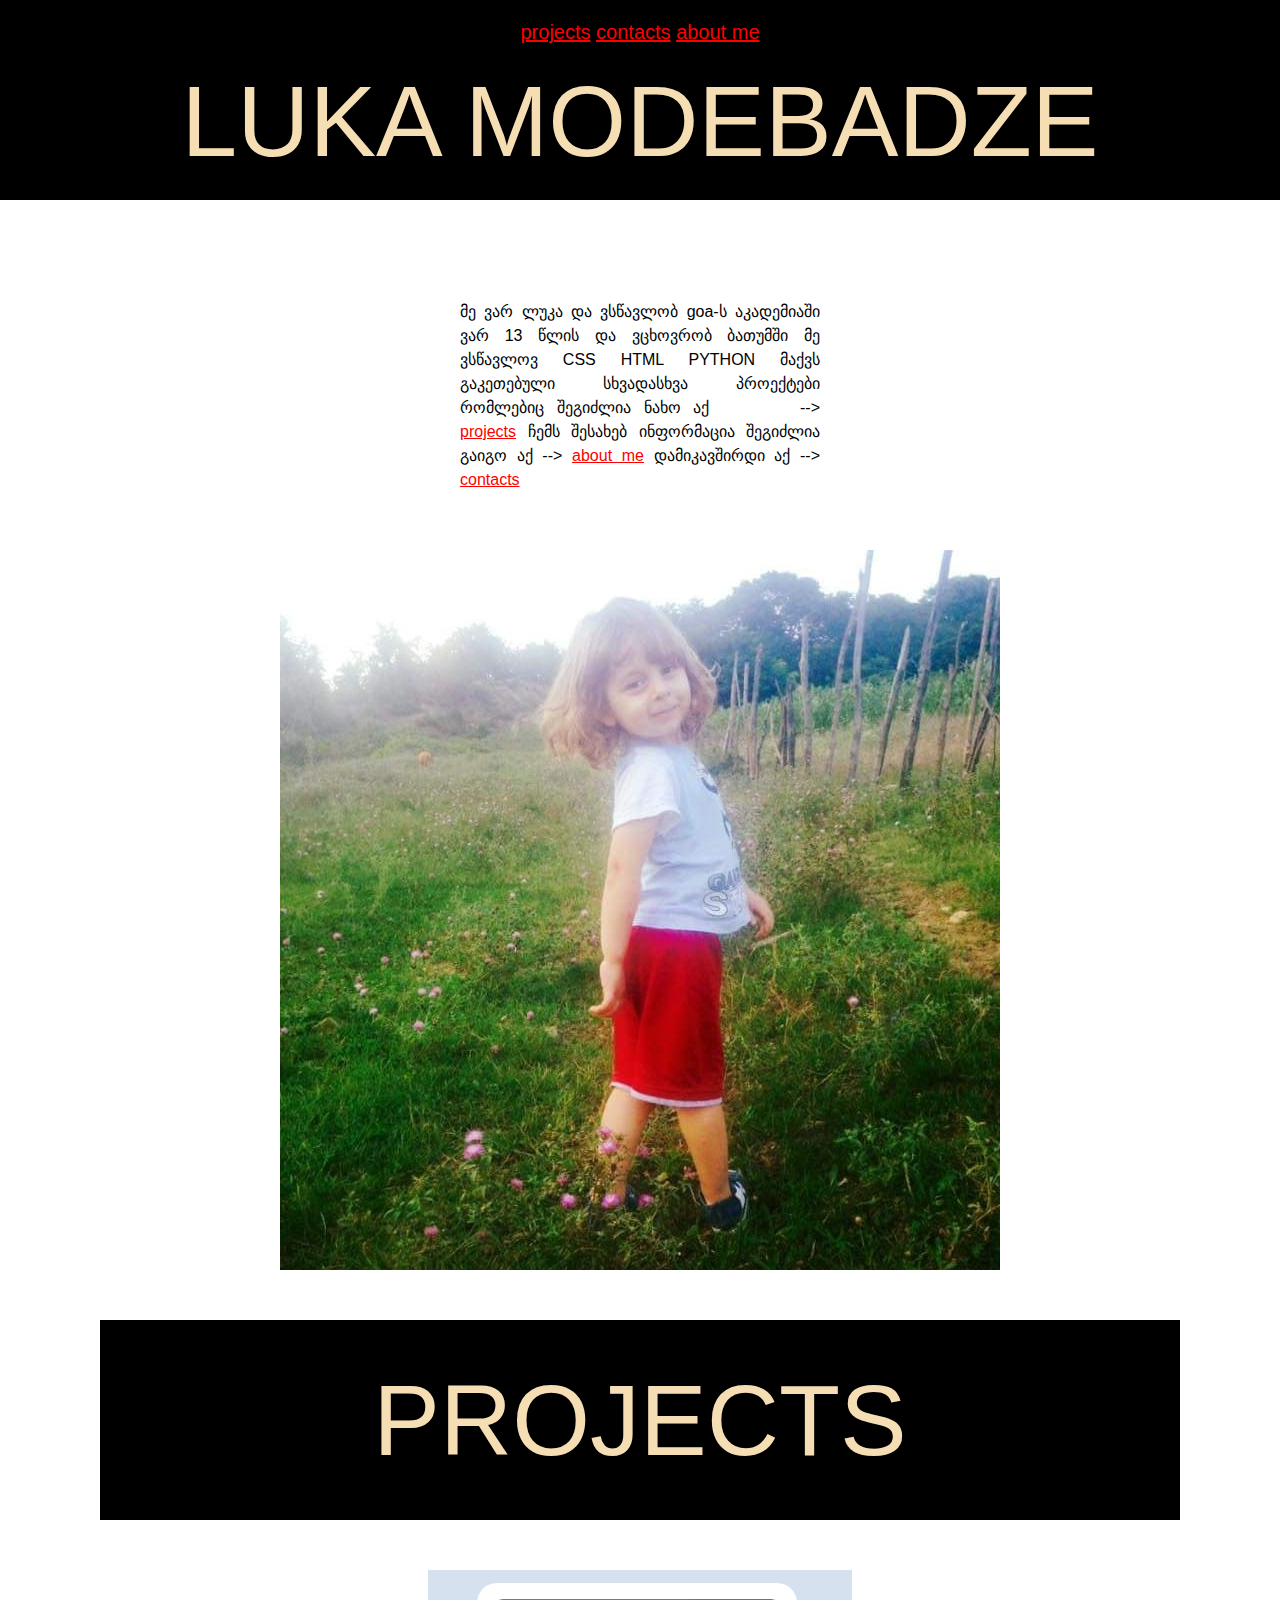
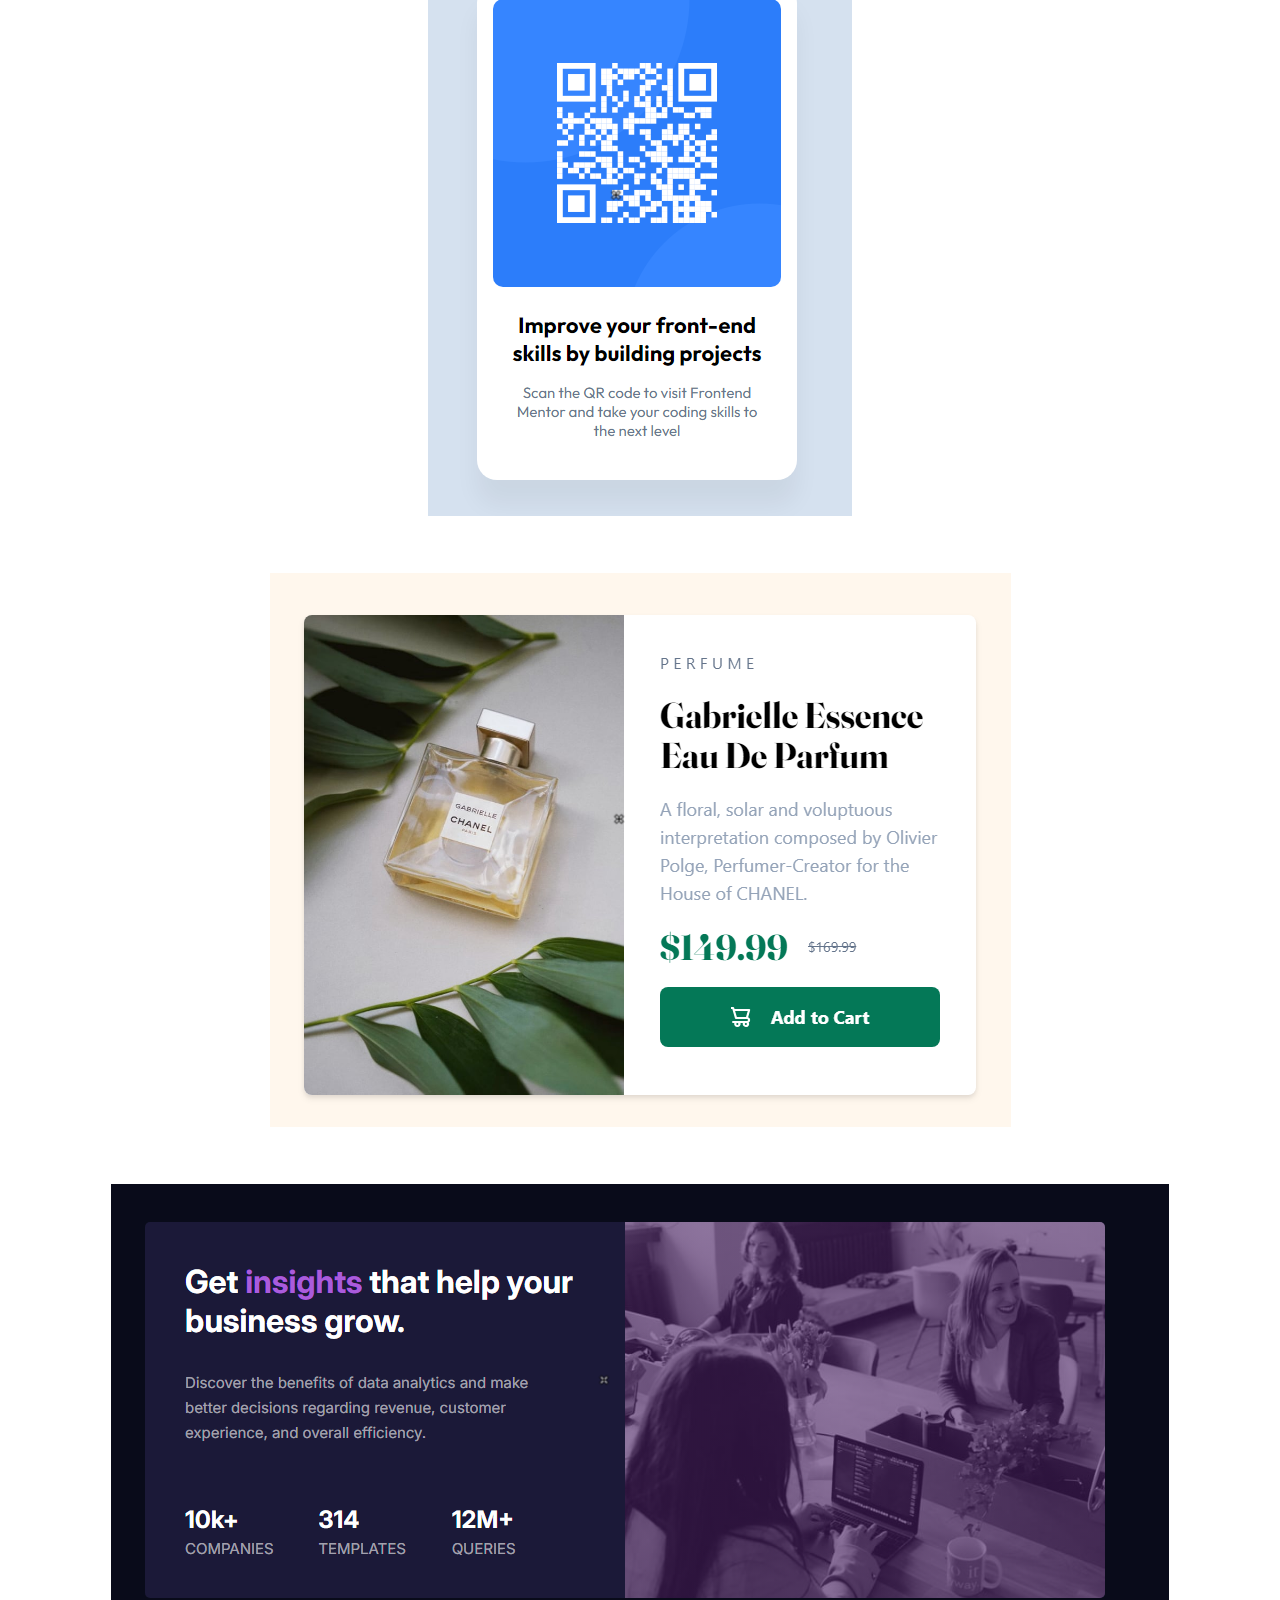
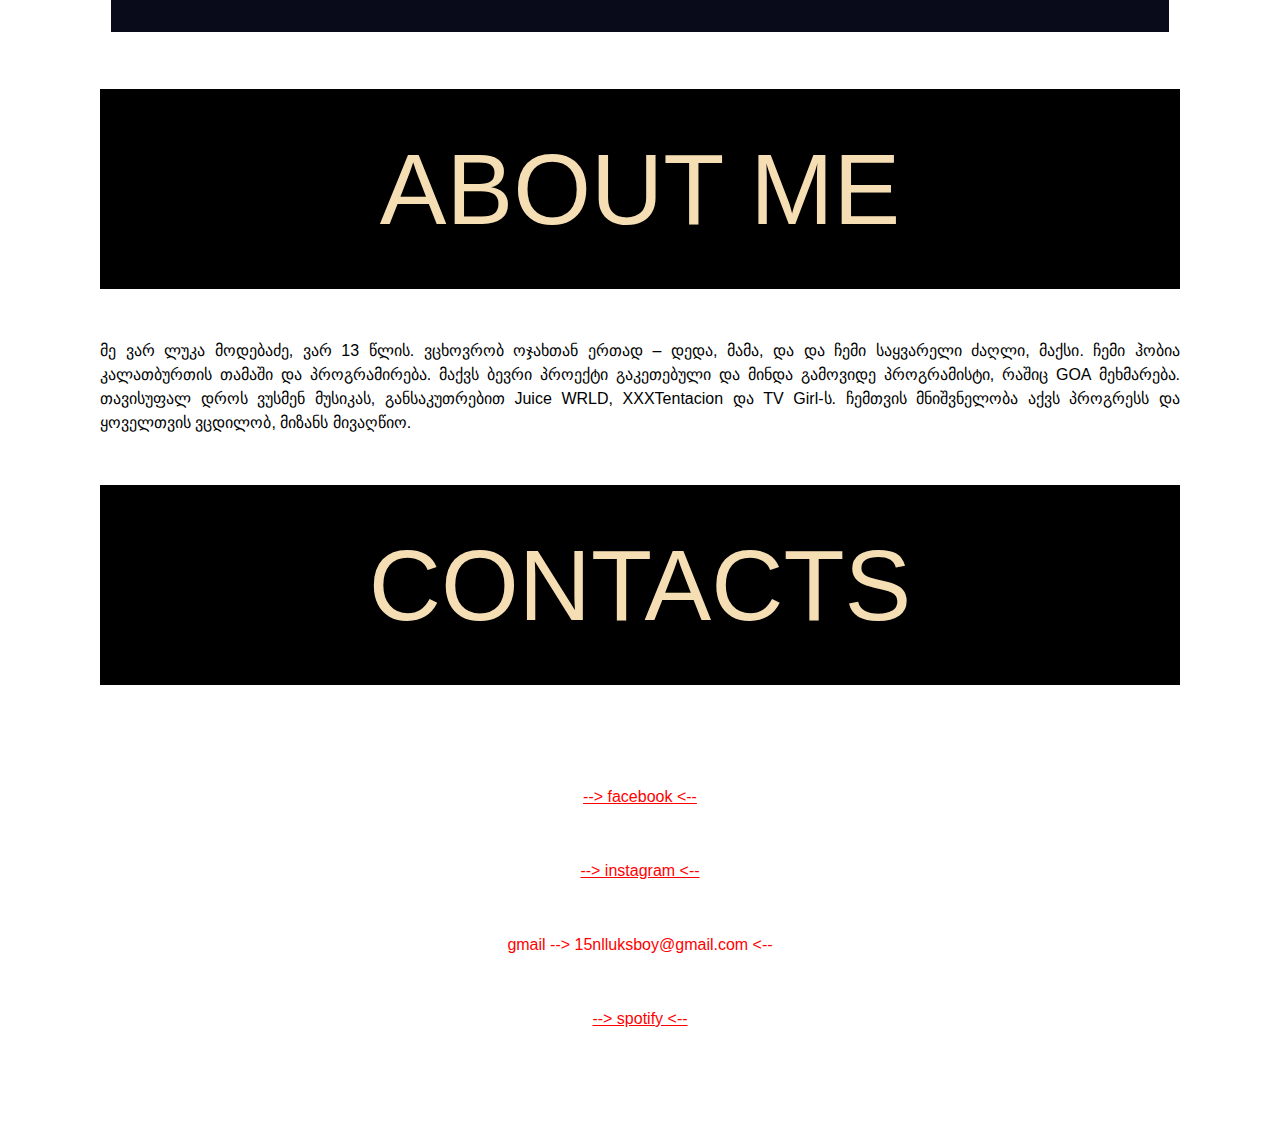
<file: aboutme/index.html>
<!DOCTYPE html>
<html lang="en">
<head>
    <meta charset="UTF-8">
    <meta name="viewport" content="width=device-width, initial-scale=1.0">
    <title>home</title>
    <link rel="stylesheet" href="./style.css">
</head>
<body>
    <header>
        <nav>
            <a href="#projectsP">projects</a>
            <a href="#contactsP">contacts</a>
            <a href="#mainP1">about me</a>
        </nav>
    
        <p style="font-size: 100px;" id="">LUKA MODEBADZE</p>
        
        
    </header>



    <main>
        <div id="mainP"><p>მე ვარ ლუკა და ვსწავლობ goa-ს აკადემიაში ვარ 13 წლის და ვცხოვრობ ბათუმში მე ვსწავლოვ CSS HTML PYTHON მაქვს გაკეთებული სხვადასხვა პროექტები რომლებიც შეგიძლია  ნახო აქ    <span>blank121</span>  --> <a href="#projects">projects</a> ჩემს შესახებ ინფორმაცია შეგიძლია გაიგო აქ --> <a href="#aboutmeP">about me</a> დამიკავშირდი აქ --> <a href="#contactsP  " >contacts</a></p></div>
        <img src="./452074228_410398392034011_4676235559123640818_n (1).jpg" alt="my foto">

        <p style="font-size: 100px;" id="projectsP">PROJECTS</p>


        <div id="projects"><img src="./image.png" alt=""></div>
        <div id="projects"><img src="./image copy.png" alt=""></div>
        <div id="projects"><img src="./image copy 2.png" alt=""></div>


        <p style="font-size: 100px;" id="aboutmeP">ABOUT ME</p>


        <div id="mainP1">
            <p>მე ვარ ლუკა მოდებაძე, ვარ 13 წლის. ვცხოვრობ ოჯახთან ერთად – დედა, მამა, და და ჩემი საყვარელი ძაღლი, მაქსი. ჩემი ჰობია კალათბურთის თამაში და პროგრამირება. მაქვს ბევრი პროექტი გაკეთებული და მინდა გამოვიდე პროგრამისტი, რაშიც GOA მეხმარება. თავისუფალ დროს ვუსმენ მუსიკას, განსაკუთრებით Juice WRLD, XXXTentacion და TV Girl-ს. ჩემთვის მნიშვნელობა აქვს პროგრესს და ყოველთვის ვცდილობ, მიზანს მივაღწიო.</p>
        </div>


        <p style="font-size: 100px;" id="contactsP">CONTACTS</p>
    </main>
    <footer>
                                                                                
        <a href="https://www.facebook.com/profile.php?id=100091915597975">--> facebook <--</a>
        <a href="https://www.instagram.com/lukathewrld/?__pwa=1">--> instagram <--</a>
        <a>gmail --> 15nlluksboy@gmail.com  <--</a>
        <a href="https://open.spotify.com/user/31ob7ofuodkfexdj3hplbjbzej7u?si=d44b439437064c33"> --> spotify <--</a>



        
    </footer>


    <script src="./script.js"></script>
</body>
</html>
</file>
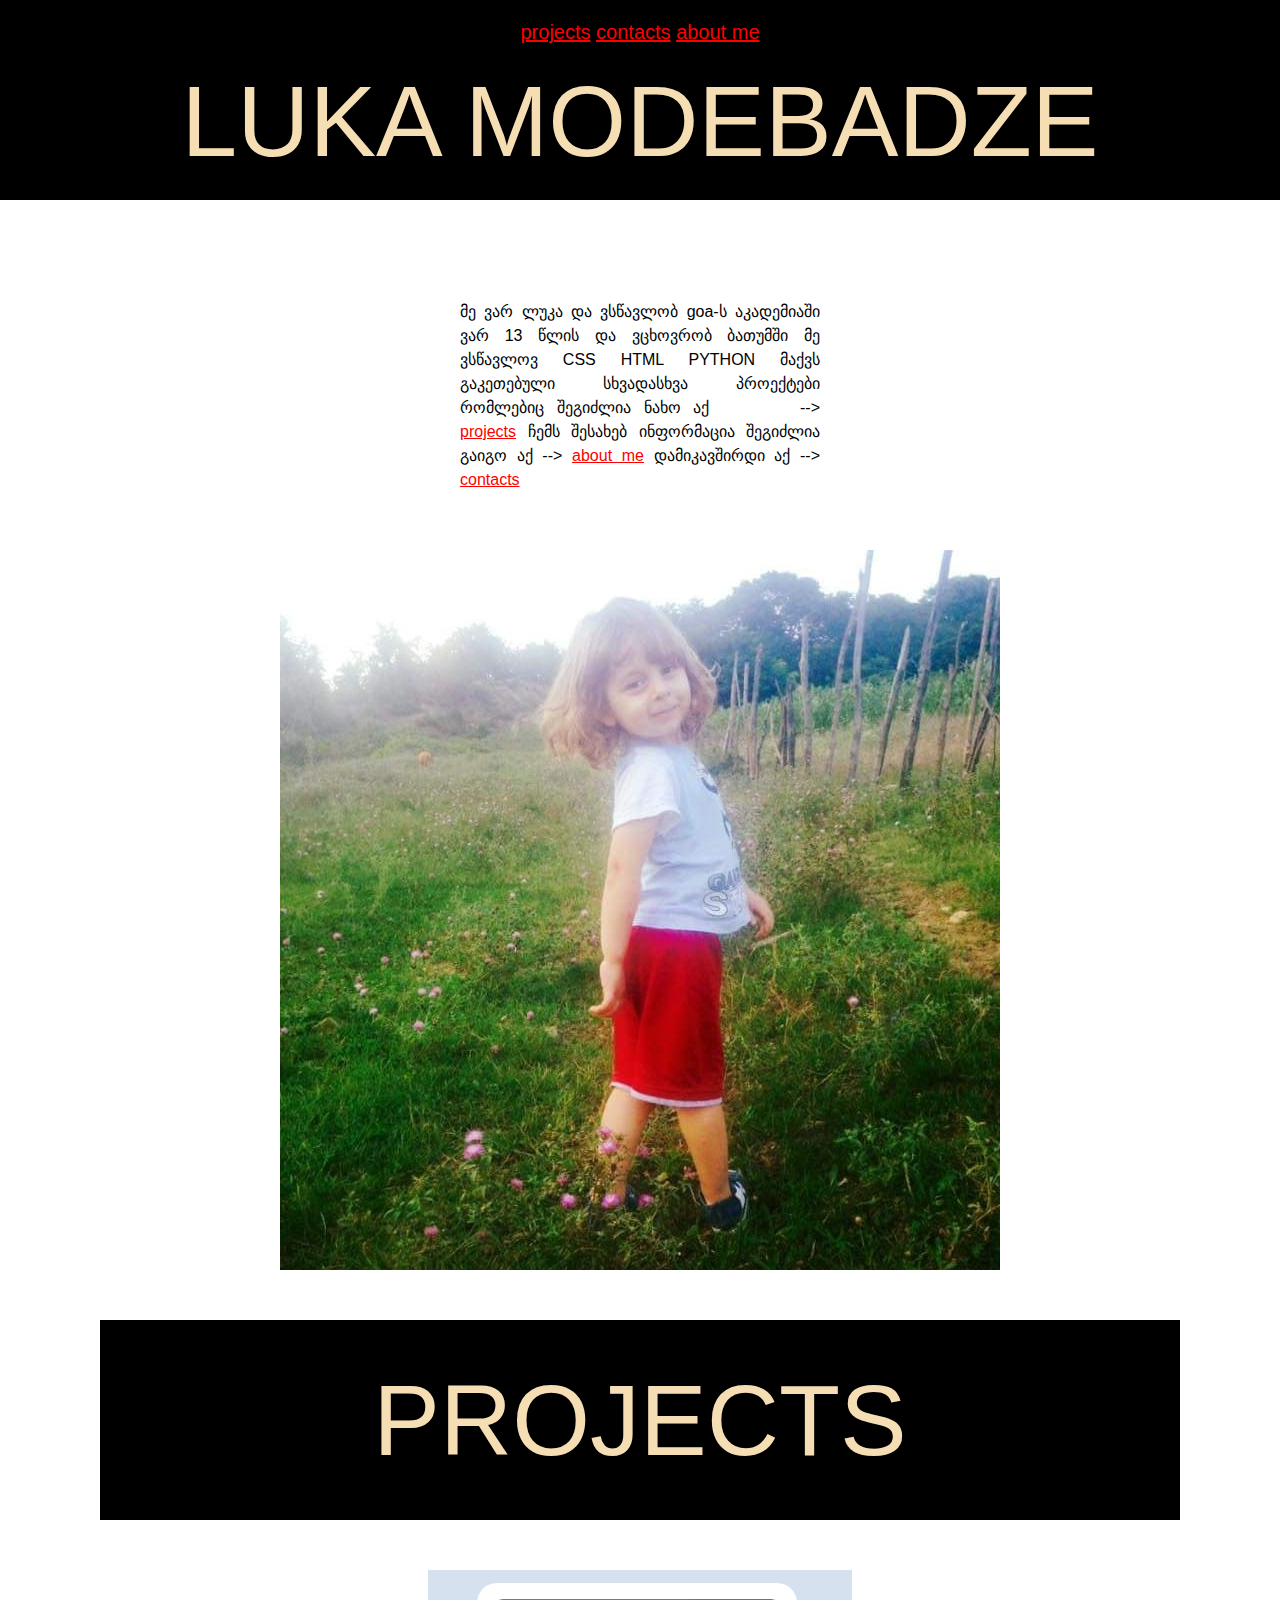
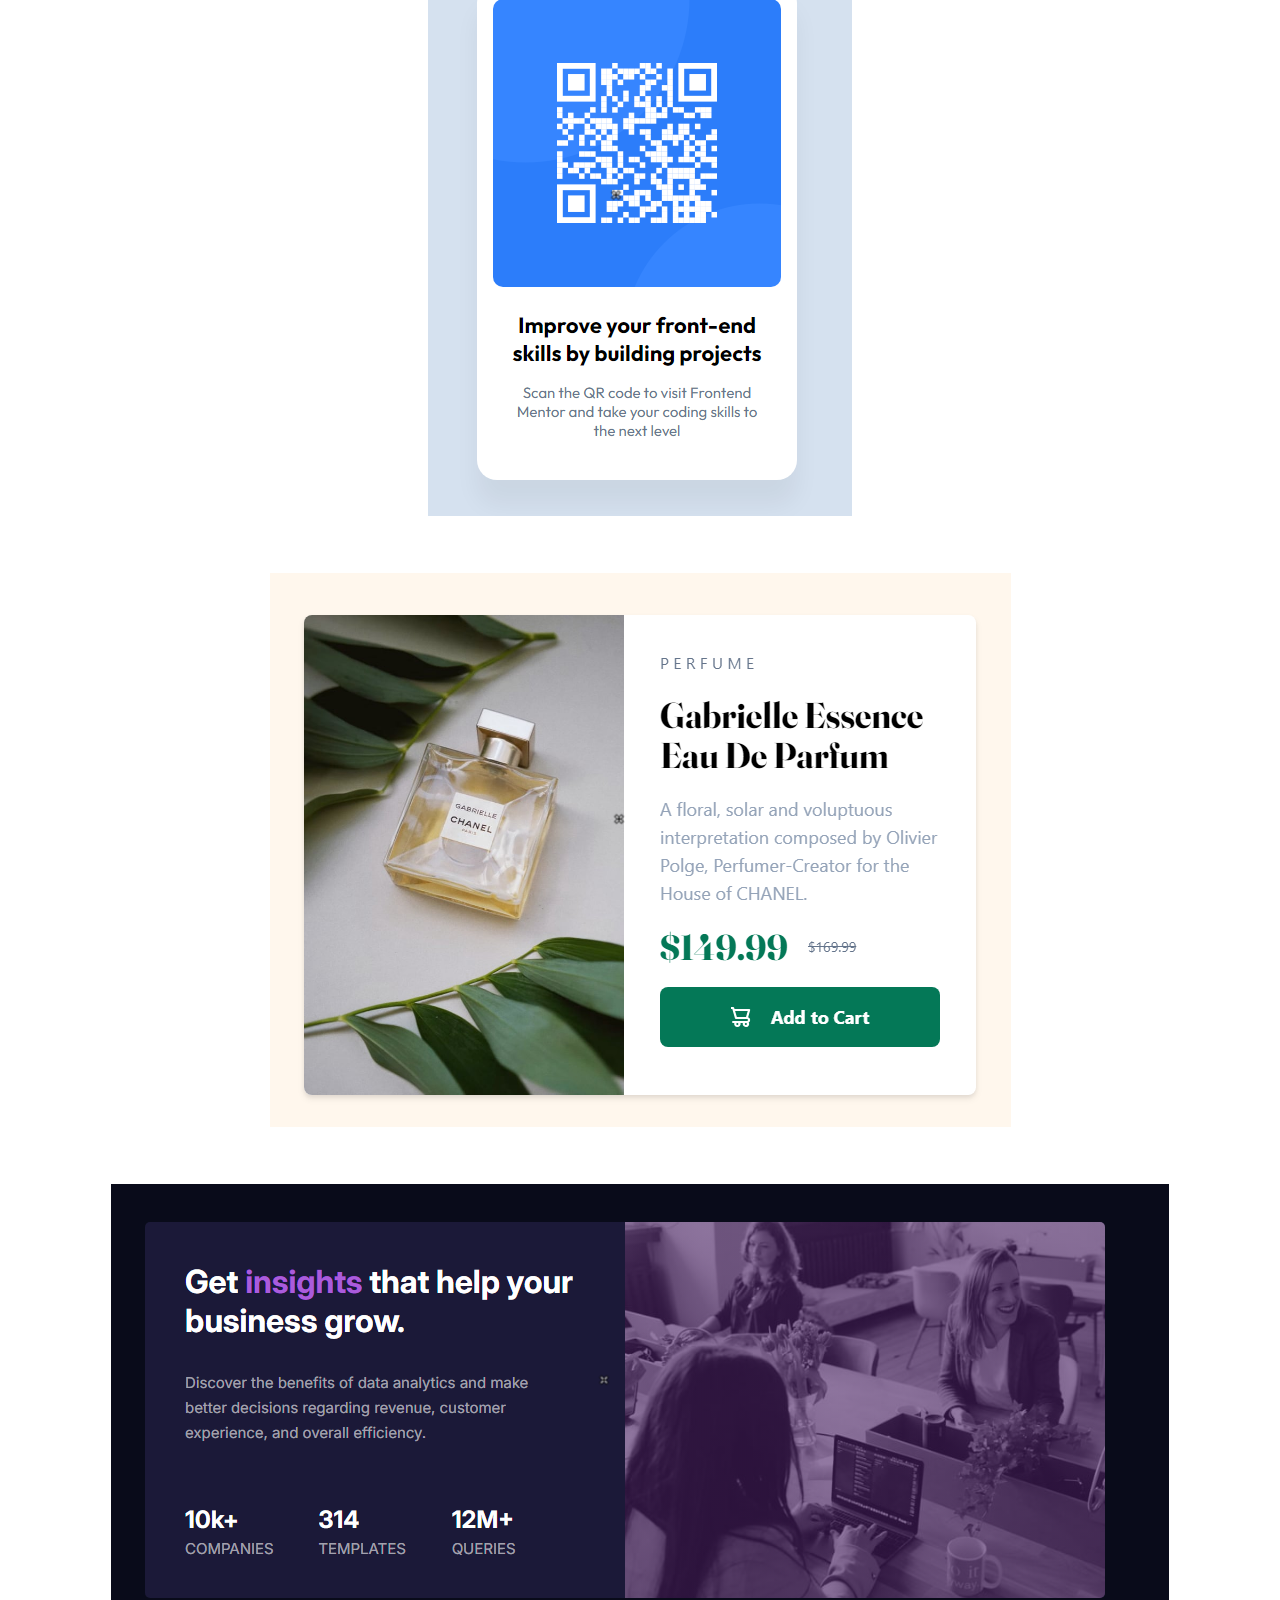
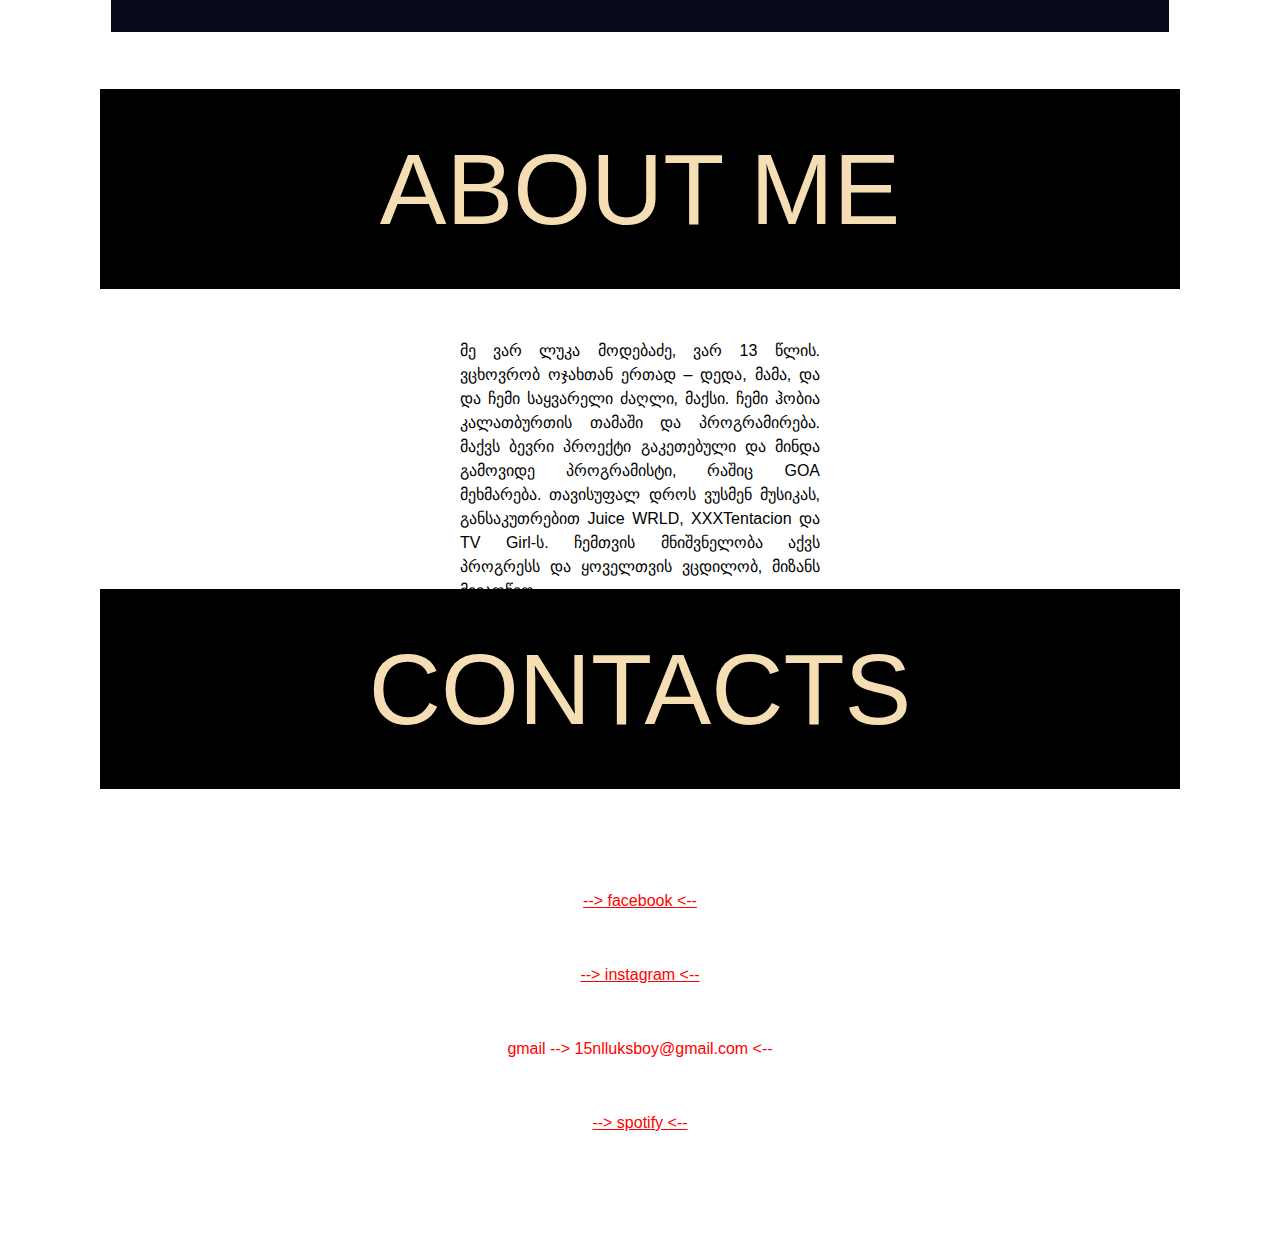
<file: pchome.html>
<!DOCTYPE html>
<html lang="en">
<head>
    <meta charset="UTF-8">
    <meta name="viewport" content="width=device-width, initial-scale=1.0">
    <title>home</title>
    <link rel="stylesheet" href="./style.css">
</head>
<body>
    <header>
        <nav>
            <a href="#projectsP">projects</a>
            <a href="#contactsP">contacts</a>
            <a href="#mainP1">about me</a>
        </nav>
    
        <p style="font-size: 100px;" id="">LUKA MODEBADZE</p>

    </header>



    <main>
        <div id="mainP"><p>მე ვარ ლუკა და ვსწავლობ goa-ს აკადემიაში ვარ 13 წლის და ვცხოვრობ ბათუმში მე ვსწავლოვ CSS HTML PYTHON მაქვს გაკეთებული სხვადასხვა პროექტები რომლებიც შეგიძლია  ნახო აქ    <span>blank121</span>  --> <a href="#projects">projects</a> ჩემს შესახებ ინფორმაცია შეგიძლია გაიგო აქ --> <a href="#aboutmeP">about me</a> დამიკავშირდი აქ --> <a href="#contactsP  " >contacts</a></p></div>
        <img src="./452074228_410398392034011_4676235559123640818_n (1).jpg" alt="my foto">

        <p style="font-size: 100px;" id="projectsP">PROJECTS</p>


        <div id="projects"><img src="./image.png" alt=""></div>
        <div id="projects"><img src="./image copy.png" alt=""></div>
        <div id="projects"><img src="./image copy 2.png" alt=""></div>


        <p style="font-size: 100px;" id="aboutmeP">ABOUT ME</p>


        <div id="mainP1">
            <p>მე ვარ ლუკა მოდებაძე, ვარ 13 წლის. ვცხოვრობ ოჯახთან ერთად – დედა, მამა, და და ჩემი საყვარელი ძაღლი, მაქსი. ჩემი ჰობია კალათბურთის თამაში და პროგრამირება. მაქვს ბევრი პროექტი გაკეთებული და მინდა გამოვიდე პროგრამისტი, რაშიც GOA მეხმარება. თავისუფალ დროს ვუსმენ მუსიკას, განსაკუთრებით Juice WRLD, XXXTentacion და TV Girl-ს. ჩემთვის მნიშვნელობა აქვს პროგრესს და ყოველთვის ვცდილობ, მიზანს მივაღწიო.</p>
        </div>


        <p style="font-size: 100px;" id="contactsP">CONTACTS</p>
    </main>
    <footer>
                                                                                
        <a href="https://www.facebook.com/profile.php?id=100091915597975">--> facebook <--</a>
        <a href="https://www.instagram.com/lukathewrld/?__pwa=1">--> instagram <--</a>
        <a>gmail --> 15nlluksboy@gmail.com  <--</a>
        <a href="https://open.spotify.com/user/31ob7ofuodkfexdj3hplbjbzej7u?si=d44b439437064c33"> --> spotify <--</a>



        
    </footer>
</body>
</html>
</file>
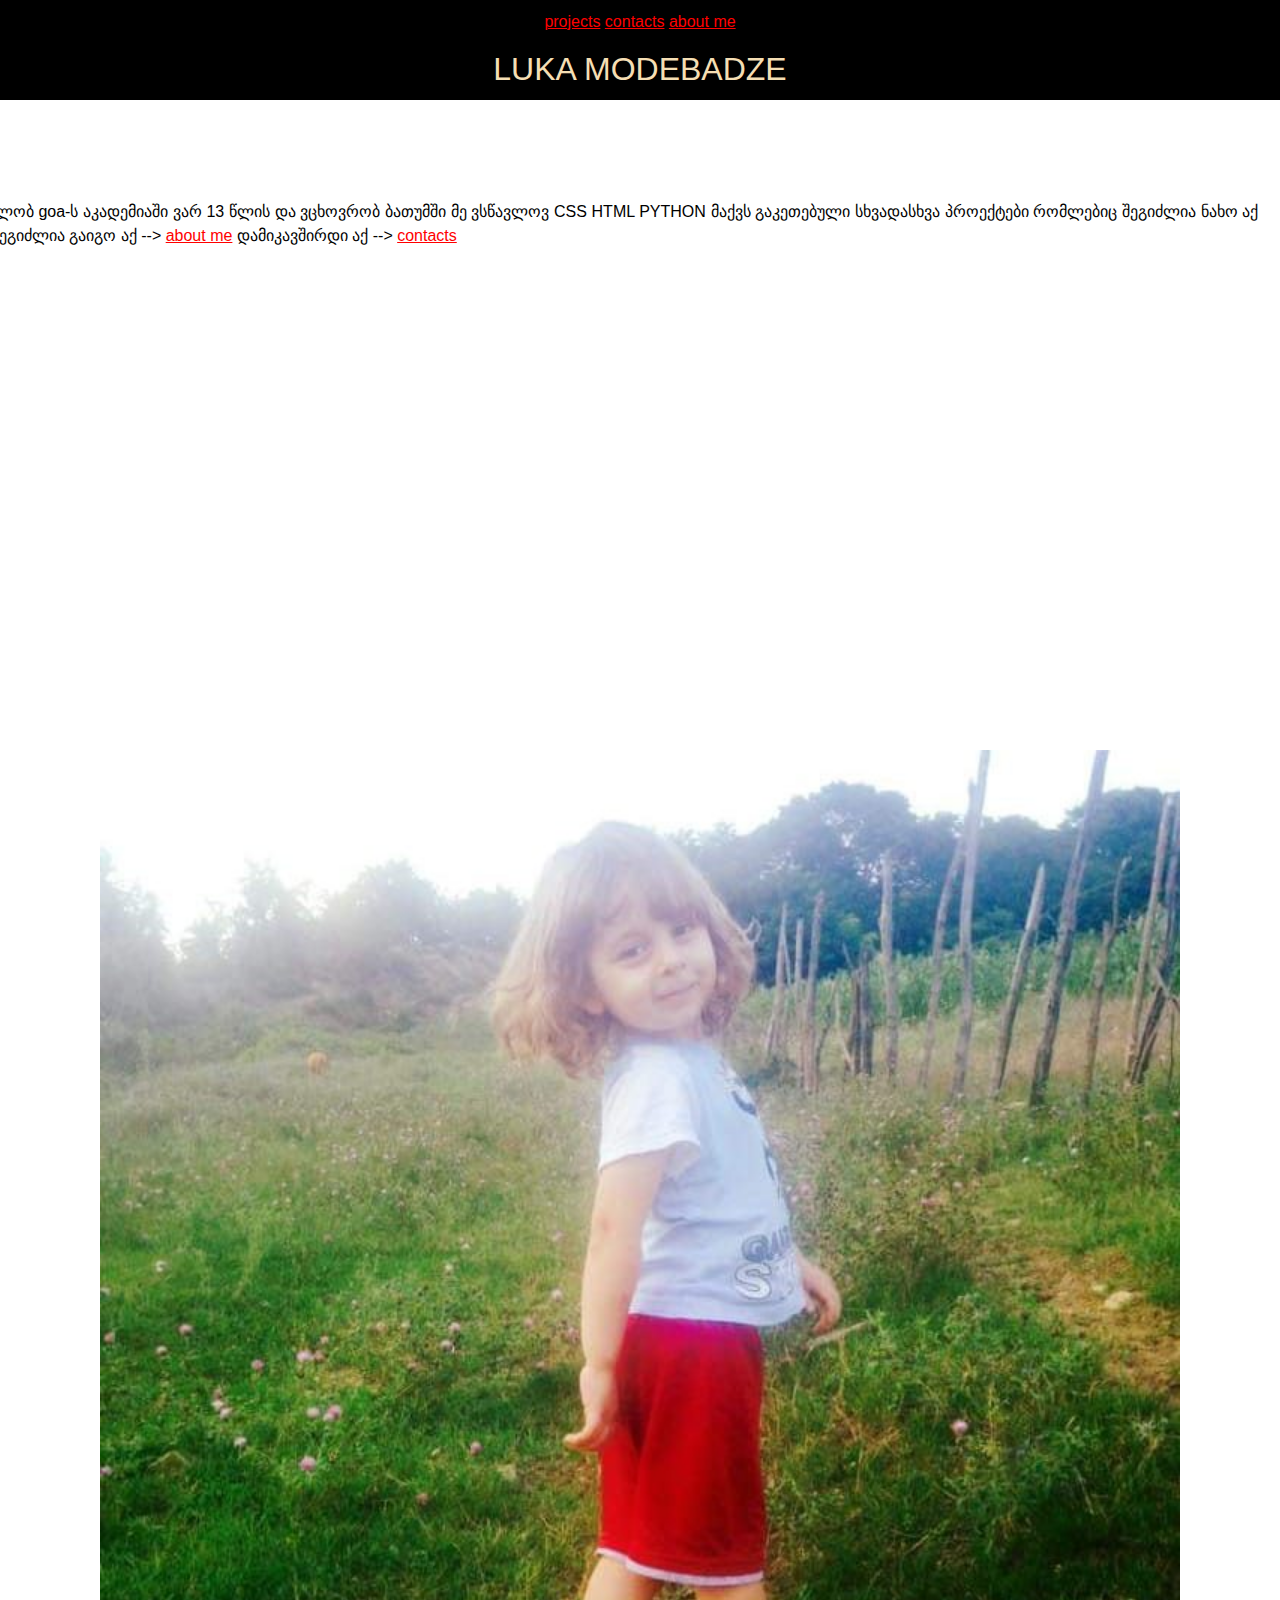
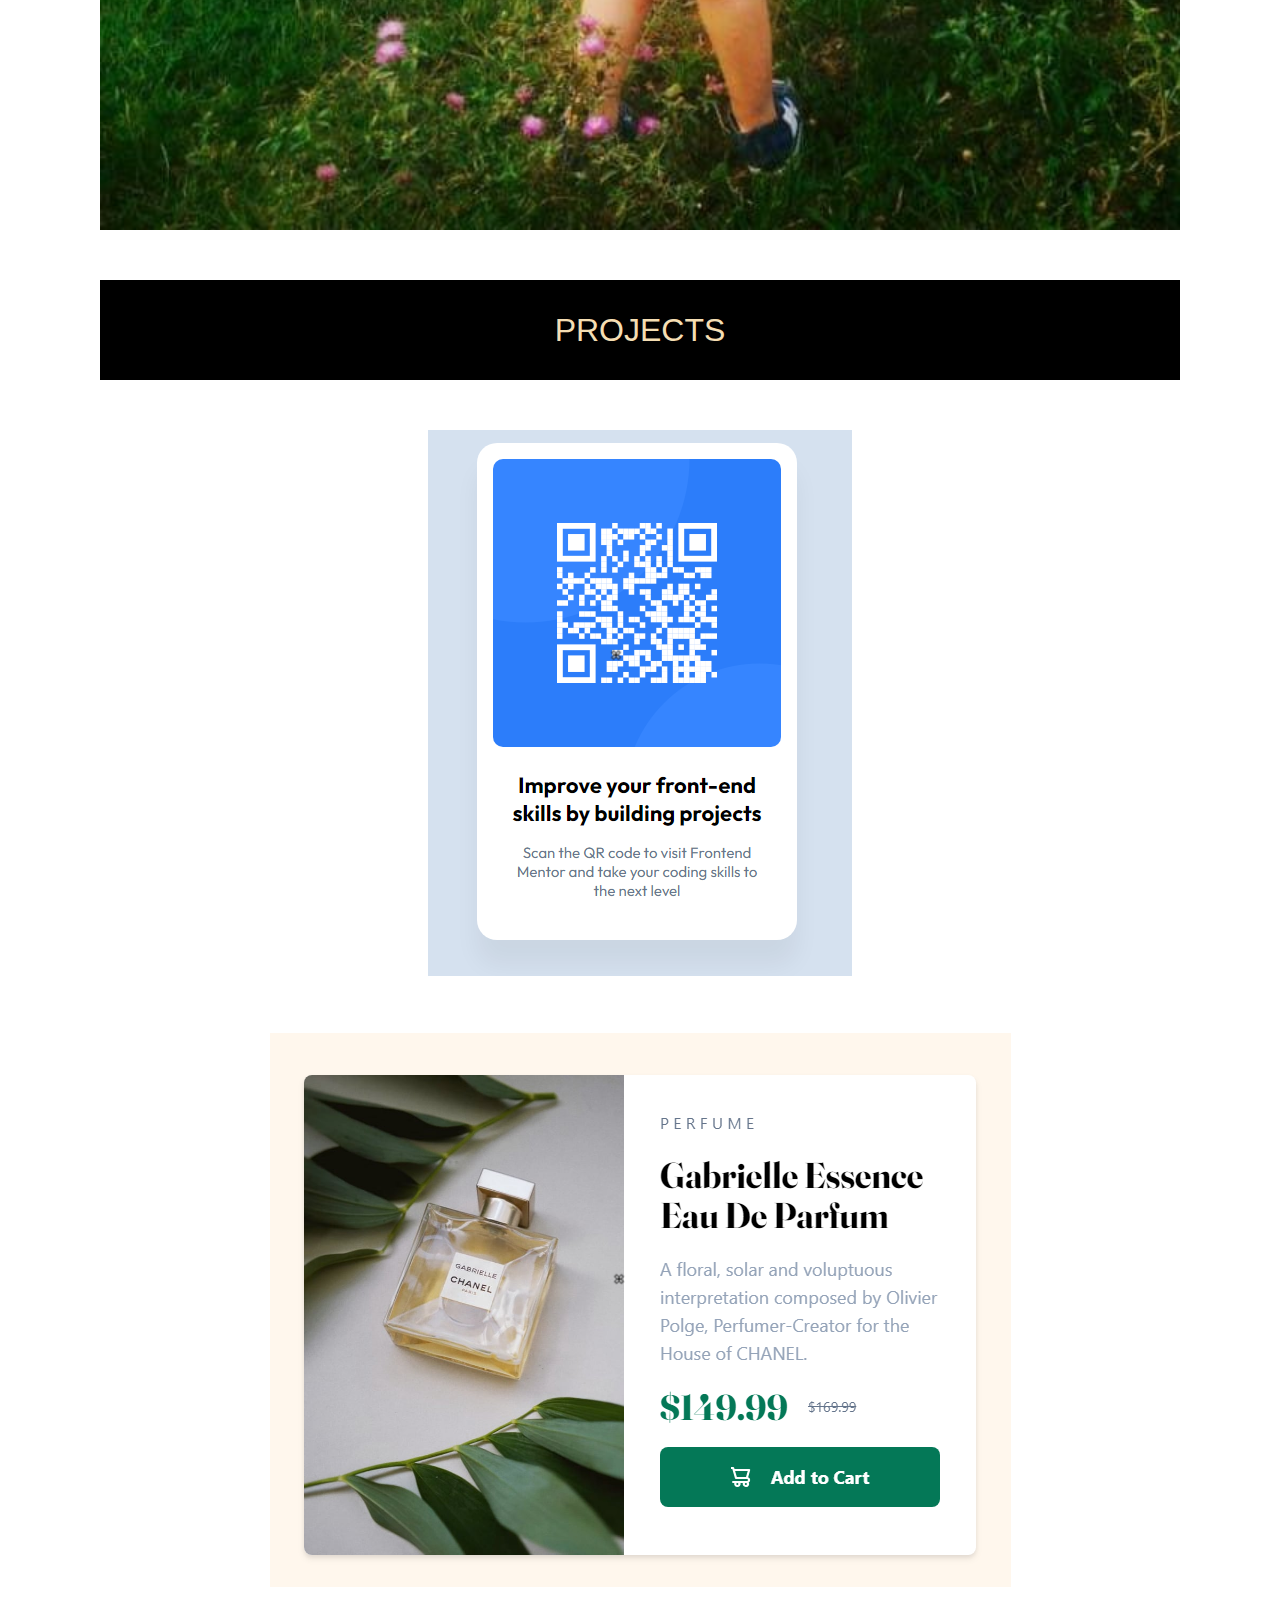
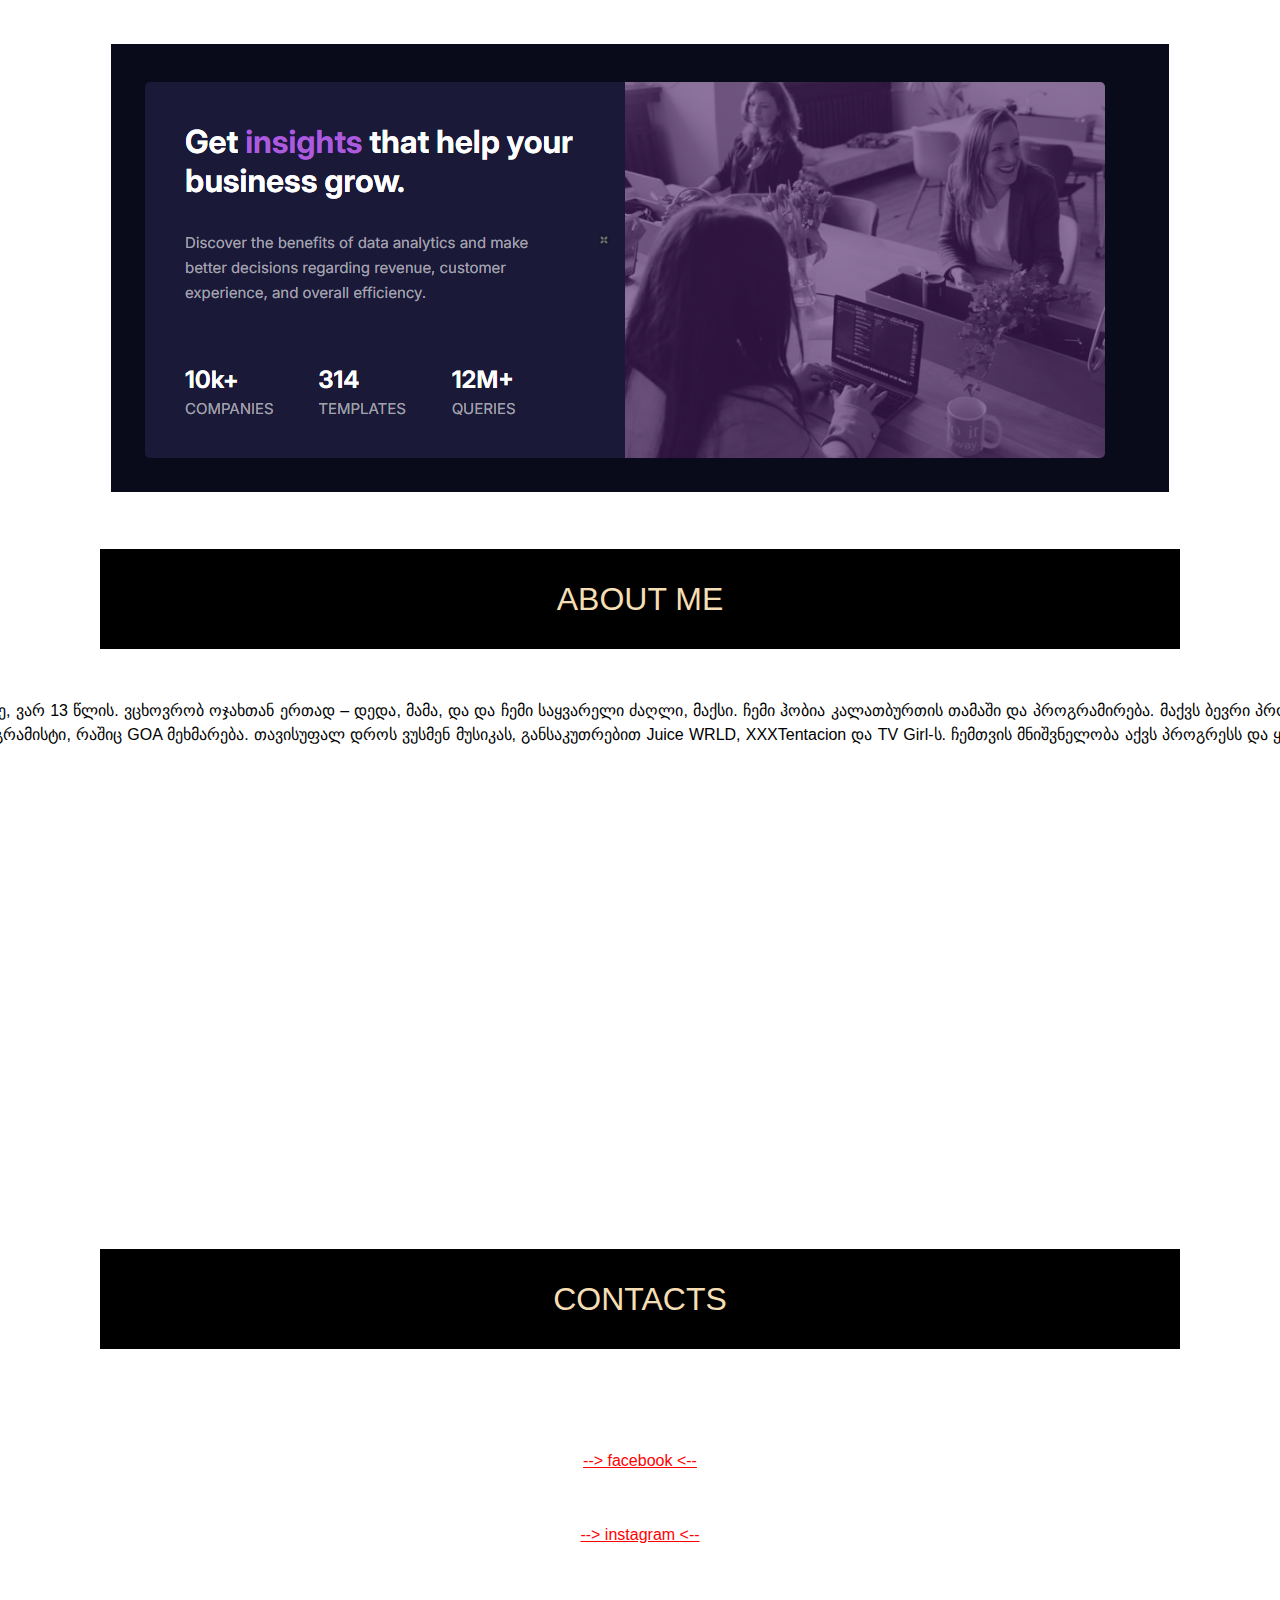
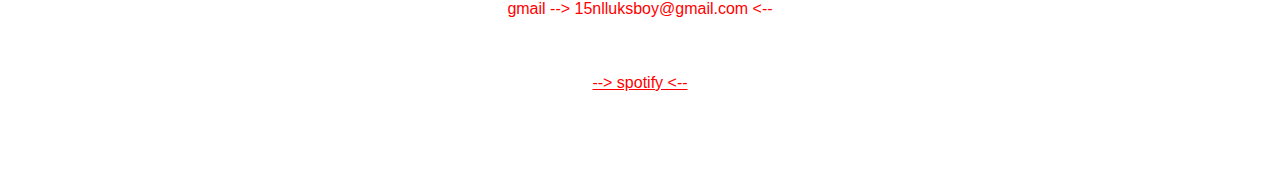
<file: phonehome.html>
<!DOCTYPE html>
<html lang="en">
<head>
    <meta charset="UTF-8">
    <meta name="viewport" content="width=device-width, initial-scale=1.0">
    <title>home</title>
    <link rel="stylesheet" href="style1.css">
</head>
<body>
    <header>
        <nav>
            <a href="#projectsP">projects</a>
            <a href="#contactsP">contacts</a>
            <a href="#mainP1">about me</a>
        </nav>
    <div id="MAINP2">
        <p style="font-size: 200%;">LUKA MODEBADZE</p>
    </div>
    </header>



    <main>
        <div id="mainP"><p>მე ვარ ლუკა და ვსწავლობ goa-ს აკადემიაში ვარ 13 წლის და ვცხოვრობ ბათუმში მე ვსწავლოვ CSS HTML PYTHON მაქვს გაკეთებული სხვადასხვა პროექტები რომლებიც შეგიძლია  ნახო აქ    <span>blank121</span>  --> <a href="#projects">projects</a> ჩემს შესახებ ინფორმაცია შეგიძლია გაიგო აქ --> <a href="#aboutmeP">about me</a> დამიკავშირდი აქ --> <a href="#contactsP  " >contacts</a></p></div>
        <img src="./452074228_410398392034011_4676235559123640818_n (1).jpg" alt="my foto">

        <p style="font-size: 200%;" id="projectsP">PROJECTS</p>


        <div id="projects"><img src="./image.png" alt=""></div>
        <div id="projects"><img src="./image copy.png" alt=""></div>
        <div id="projects"><img src="./image copy 2.png" alt="" style="width: 100%;"></div>


        <p style="font-size: 200%;" id="aboutmeP">ABOUT ME</p>


        <div id="mainP1">
            <p>მე ვარ ლუკა მოდებაძე, ვარ 13 წლის. ვცხოვრობ ოჯახთან ერთად – დედა, მამა, და და ჩემი საყვარელი ძაღლი, მაქსი. ჩემი ჰობია კალათბურთის თამაში და პროგრამირება. მაქვს ბევრი პროექტი გაკეთებული და მინდა გამოვიდე პროგრამისტი, რაშიც GOA მეხმარება. თავისუფალ დროს ვუსმენ მუსიკას, განსაკუთრებით Juice WRLD, XXXTentacion და TV Girl-ს. ჩემთვის მნიშვნელობა აქვს პროგრესს და ყოველთვის ვცდილობ, მიზანს მივაღწიო.</p>
        </div>


        <p style="font-size: 200%;" id="contactsP">CONTACTS</p>
    </main>
    <footer>
                                                                                
        <a href="https://www.facebook.com/profile.php?id=100091915597975">--> facebook <--</a>
        <a href="https://www.instagram.com/lukathewrld/?__pwa=1">--> instagram <--</a>
        <a>gmail --> 15nlluksboy@gmail.com  <--</a>
        <a href="https://open.spotify.com/user/31ob7ofuodkfexdj3hplbjbzej7u?si=d44b439437064c33"> --> spotify <--</a>



        
    </footer>
</body>
</html>
</file>
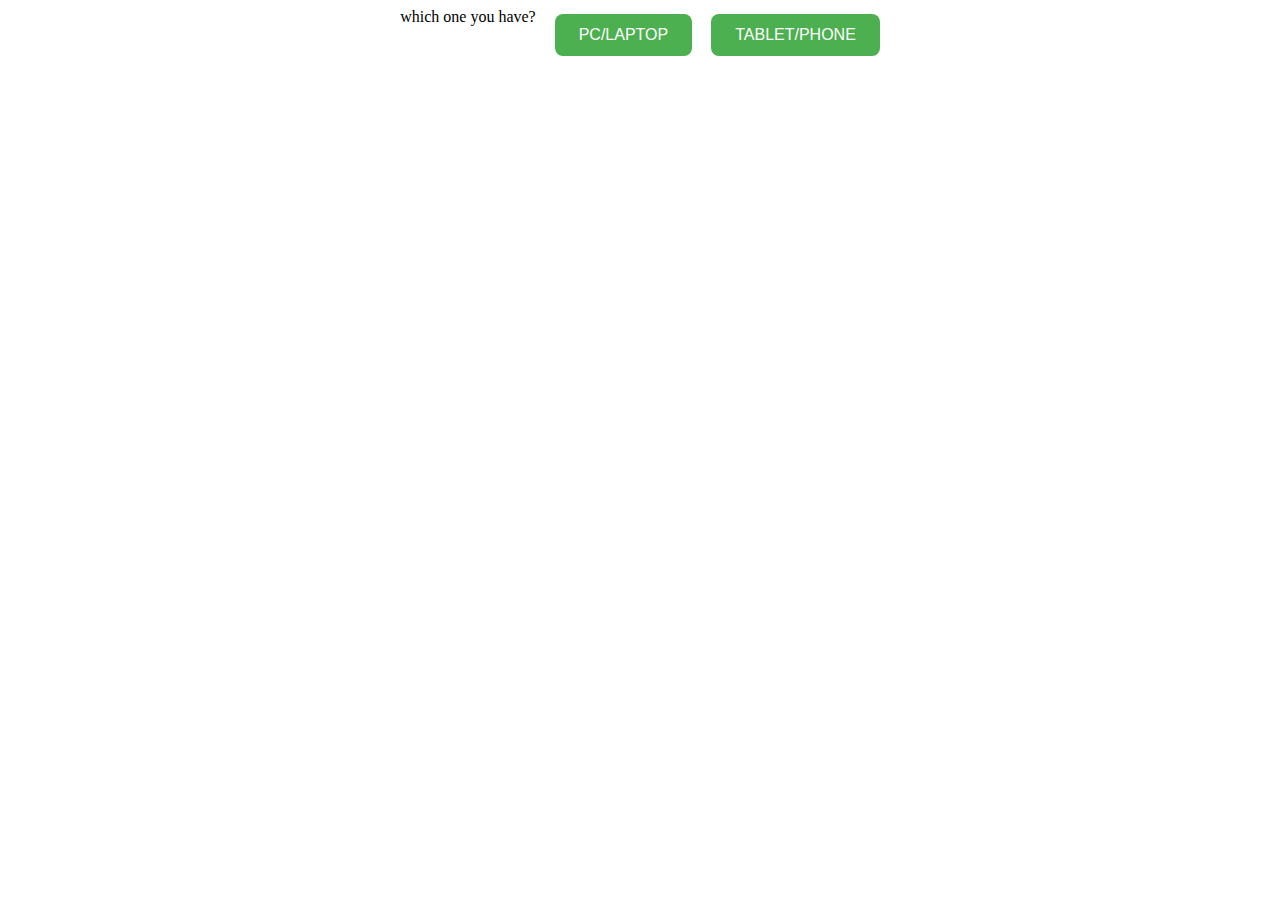
<file: realhome.html>
<!DOCTYPE html>
<html lang="en">
<head>
    <meta charset="UTF-8">
    <meta name="viewport" content="width=device-width, initial-scale=1.0">
    <title>which you have</title>
    <link rel="stylesheet" href="./style2.css">
</head>



<body>
    which one you have?<br><br><br>
    <a href="./pchome.html" target="_blank">
    <button  id="custom-button">PC/LAPTOP</button>
    </a>

    <a href="./phonehome.html" target="_blank">
    <button  id="custom-button">TABLET/PHONE</button>
    </a>  

</body>
</html>
</file>
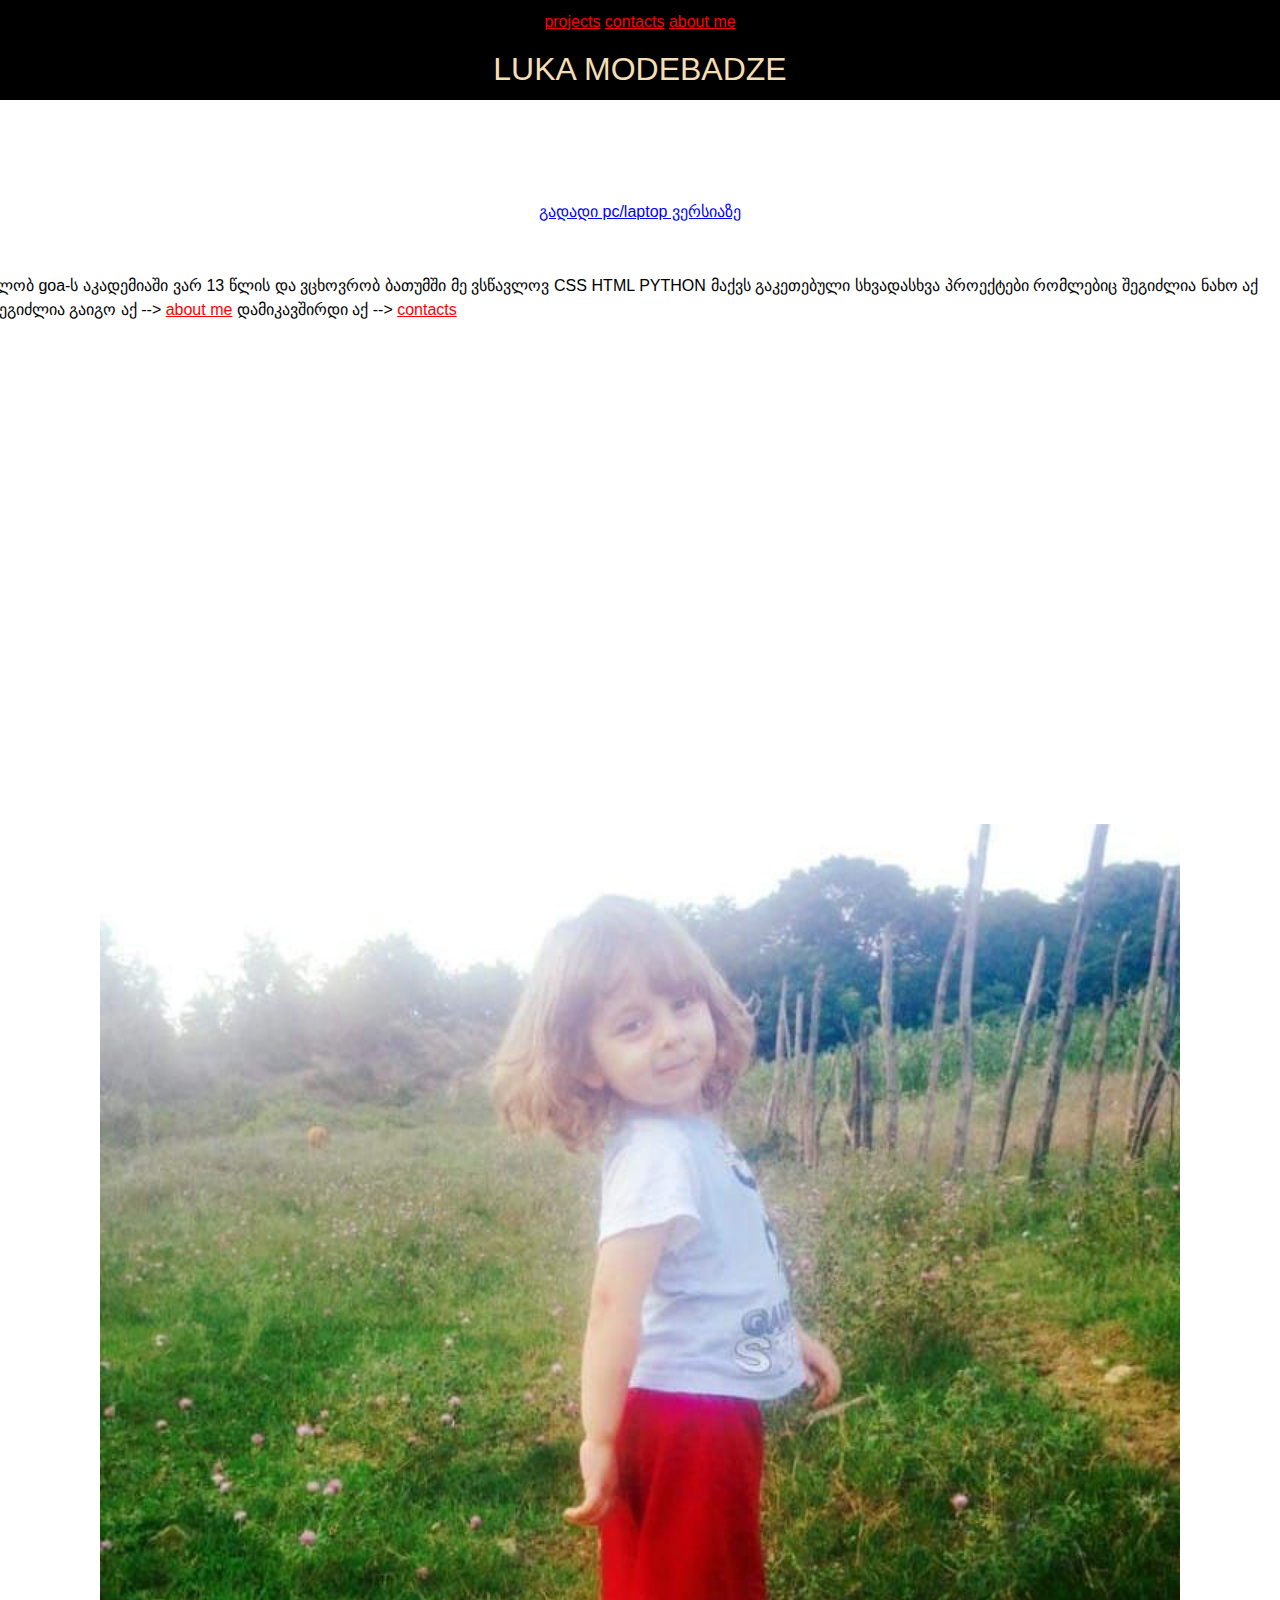
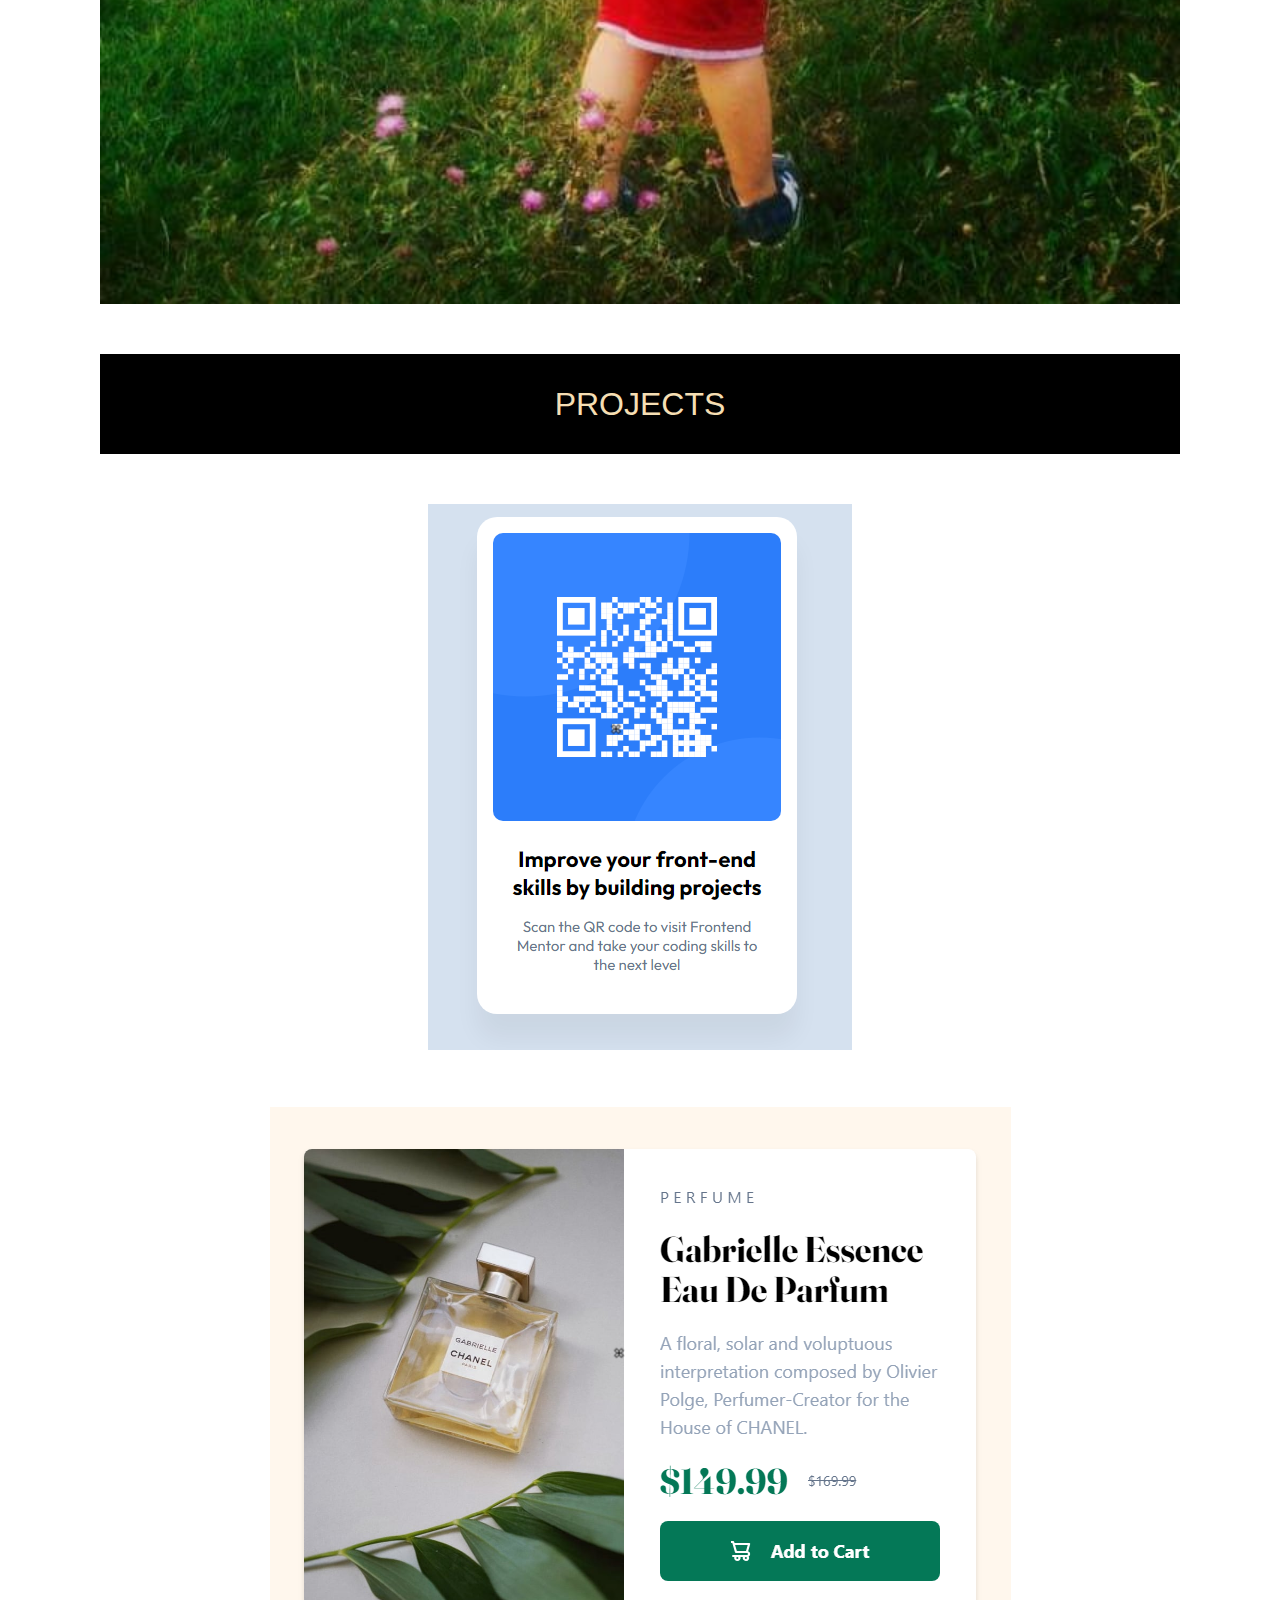
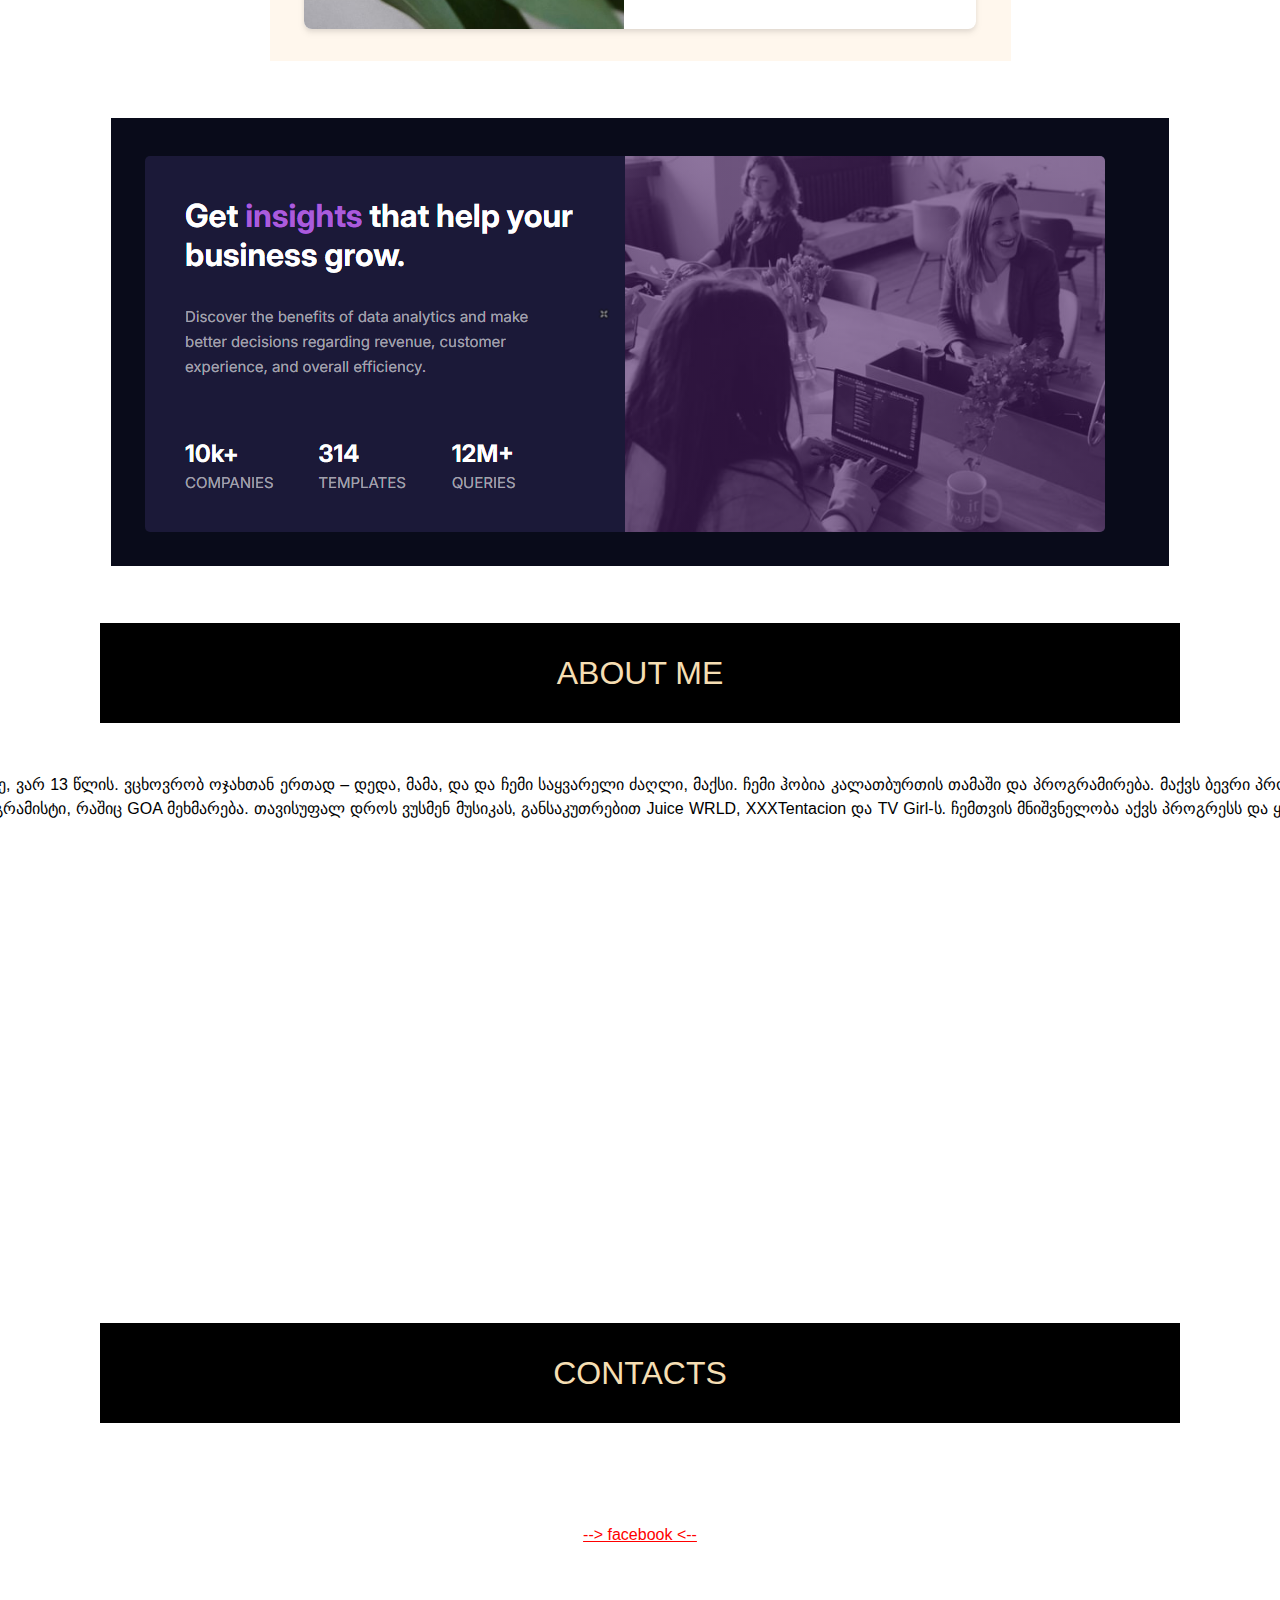
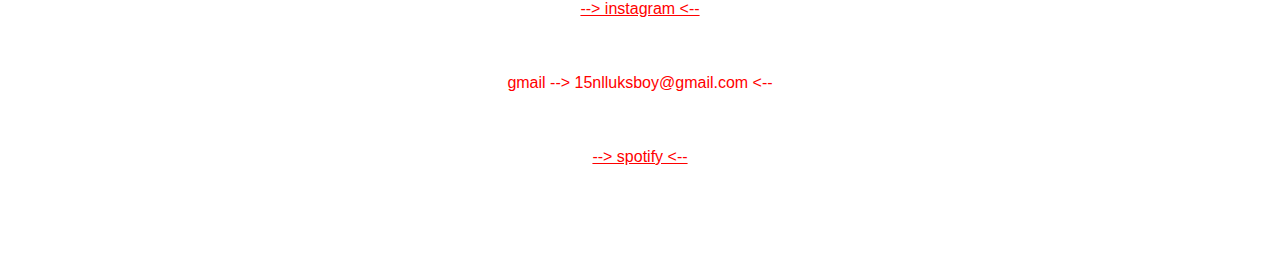
<file: aboutme/phonehome.html>
<!DOCTYPE html>
<html lang="en">
<head>
    <meta charset="UTF-8">
    <meta name="viewport" content="width=device-width, initial-scale=1.0">
    <title>home</title>
    <link rel="stylesheet" href="style1.css">
</head>
<body>
    <header>
        <nav>
            <a href="#projectsP">projects</a>
            <a href="#contactsP">contacts</a>
            <a href="#mainP1">about me</a>
        </nav>
    <div id="MAINP2">
        <p style="font-size: 200%;">LUKA MODEBADZE</p>
    </div>
    
    

    </header>

    




    <main>
        <a href="./index.html" style="color: blue;">გადადი pc/laptop ვერსიაზე</a>

        <div id="mainP"><p>მე ვარ ლუკა და ვსწავლობ goa-ს აკადემიაში ვარ 13 წლის და ვცხოვრობ ბათუმში მე ვსწავლოვ CSS HTML PYTHON მაქვს გაკეთებული სხვადასხვა პროექტები რომლებიც შეგიძლია  ნახო აქ    <span>blank121</span>  --> <a href="#projects">projects</a> ჩემს შესახებ ინფორმაცია შეგიძლია გაიგო აქ --> <a href="#aboutmeP">about me</a> დამიკავშირდი აქ --> <a href="#contactsP  " >contacts</a></p></div>
        <img src="./452074228_410398392034011_4676235559123640818_n (1).jpg" alt="my foto">

        <p style="font-size: 200%;" id="projectsP">PROJECTS</p>


        <div id="projects"><img src="./image.png" alt=""></div>
        <div id="projects"><img src="./image copy.png" alt=""></div>
        <div id="projects"><img src="./image copy 2.png" alt="" style="width: 100%;"></div>


        <p style="font-size: 200%;" id="aboutmeP">ABOUT ME</p>


        <div id="mainP1">
            <p>მე ვარ ლუკა მოდებაძე, ვარ 13 წლის. ვცხოვრობ ოჯახთან ერთად – დედა, მამა, და და ჩემი საყვარელი ძაღლი, მაქსი. ჩემი ჰობია კალათბურთის თამაში და პროგრამირება. მაქვს ბევრი პროექტი გაკეთებული და მინდა გამოვიდე პროგრამისტი, რაშიც GOA მეხმარება. თავისუფალ დროს ვუსმენ მუსიკას, განსაკუთრებით Juice WRLD, XXXTentacion და TV Girl-ს. ჩემთვის მნიშვნელობა აქვს პროგრესს და ყოველთვის ვცდილობ, მიზანს მივაღწიო.</p>
        </div>


        <p style="font-size: 200%;" id="contactsP">CONTACTS</p>
    </main>
    <footer>
                                                                                
        <a href="https://www.facebook.com/profile.php?id=100091915597975">--> facebook <--</a>
        <a href="https://www.instagram.com/lukathewrld/?__pwa=1">--> instagram <--</a>
        <a>gmail --> 15nlluksboy@gmail.com  <--</a>
        <a href="https://open.spotify.com/user/31ob7ofuodkfexdj3hplbjbzej7u?si=d44b439437064c33"> --> spotify <--</a>



        
    </footer>



</body>
</html>
</file>
<file: aboutme/style.css>
*{
    padding: 0;
    margin: 0;
    box-sizing: border-box;

}

html{
    scroll-behavior: smooth;
    scroll-padding: 10rem;
}

body{
    font-family: Impact, Haettenschweiler, 'Arial Narrow Bold', sans-serif;
}

body header, #projectsP,#aboutmeP,#contactsP {
    font-family: Arial, Helvetica, sans-serif;
    font-size: 20px;
    background-color: black;
    color: wheat;
    width: 100%;
    height: 200px;
    display: flex;
    justify-content: center;
    align-items: center;
    flex-direction: column;
    gap: 20px;
    font-family: Impact, Haettenschweiler, 'Arial Narrow Bold', sans-serif;
}

main,footer{
    display: flex;
    justify-content: center;
    align-items: center;
    flex-direction: column;
    gap: 50px;
    line-height: 1.5; 
    text-align: justify; 
    margin: 100px
}
#mainP,#main_P1{
    width:360px;
    height: 200px;
}

a{
    color: red;
}

span{
    color: white;
}

#custom-button {
    background-color: #4CAF50;
    color: white;
    padding: 12px 24px;
    font-size: 16px;
    border: none;
    border-radius: 8px;
    cursor: pointer;
    transition: all 0.3s ease;
}
</file>
<file: style.css>
*{
    padding: 0;
    margin: 0;
    box-sizing: border-box;

}

html{
    scroll-behavior: smooth;
    scroll-padding: 10rem;
}

body{
    font-family: Impact, Haettenschweiler, 'Arial Narrow Bold', sans-serif;
}

body header, #projectsP,#aboutmeP,#contactsP {
    font-family: Arial, Helvetica, sans-serif;
    font-size: 20px;
    background-color: black;
    color: wheat;
    width: 100%;
    height: 200px;
    display: flex;
    justify-content: center;
    align-items: center;
    flex-direction: column;
    gap: 20px;
    font-family: Impact, Haettenschweiler, 'Arial Narrow Bold', sans-serif;
}

main,footer{
    display: flex;
    justify-content: center;
    align-items: center;
    flex-direction: column;
    gap: 50px;
    line-height: 1.5; 
    text-align: justify; 
    margin: 100px
}
#mainP,#mainP1{
    width:360px;
    height: 200px;
}

a{
    color: red;
}

span{
    color: white;
}
</file>
<file: style1.css>
*{
    padding: 0;
    margin: 0;
    box-sizing: border-box;

}

html{
    scroll-behavior: smooth;
    scroll-padding: 10rem;
    
}



body{
    font-family: Impact, Haettenschweiler, 'Arial Narrow Bold', sans-serif;
}

 #projectsP,#aboutmeP,#contactsP,MAINP2,header {
    font-family: Arial, Helvetica, sans-serif;
    background-color: black;
    color: wheat;
    width: 100%;
    height: 100px;
    display: flex;
    justify-content: center;
    align-items: center;
    flex-direction: column;
    gap: 20px;
    font-family: Impact, Haettenschweiler, 'Arial Narrow Bold', sans-serif;
}

main,footer{
    display: flex;
    justify-content: center;
    align-items: center;
    flex-direction: column;
    gap: 50px;
    line-height: 1.5; 
    text-align: justify; 
    margin: 100px
}
#mainP,#mainP1{
    width:150%  ;
    height: 500px;
}

a{
    color: red;
}

span{
    color: white;
}




img{
    width: 100%;
}
</file>
<file: style2.css>
body{
    display: flex;
    justify-content: center;
    align-items: center;
    gap: 19px;
}


#custom-button {
    background-color: #4CAF50;
    color: white;
    padding: 12px 24px;
    font-size: 16px;
    border: none;
    border-radius: 8px;
    cursor: pointer;
    transition: all 0.3s ease;
  }
</file>
<file: aboutme/style1.css>
*{
    padding: 0;
    margin: 0;
    box-sizing: border-box;

}

html{
    scroll-behavior: smooth;
    scroll-padding: 10rem;
    
}



body{
    font-family: Impact, Haettenschweiler, 'Arial Narrow Bold', sans-serif;
}

 #projectsP,#aboutmeP,#contactsP,MAINP2,header {
    font-family: Arial, Helvetica, sans-serif;
    background-color: black;
    color: wheat;
    width: 100%;
    height: 100px;
    display: flex;
    justify-content: center;
    align-items: center;
    flex-direction: column;
    gap: 20px;
    font-family: Impact, Haettenschweiler, 'Arial Narrow Bold', sans-serif;
}

main,footer{
    display: flex;
    justify-content: center;
    align-items: center;
    flex-direction: column;
    gap: 50px;
    line-height: 1.5; 
    text-align: justify; 
    margin: 100px
}
#mainP,#mainP1{
    width:150%  ;
    height: 500px;
}

a{
    color: red;
}

span{
    color: white;
}




img{
    width: 100%;
}


#custom-button {
    background-color: #4CAF50;
    color: white;
    padding: 12px 24px;
    font-size: 16px;
    border: none;
    border-radius: 8px;
    cursor: pointer;
    transition: all 0.3s ease;
}
</file>
